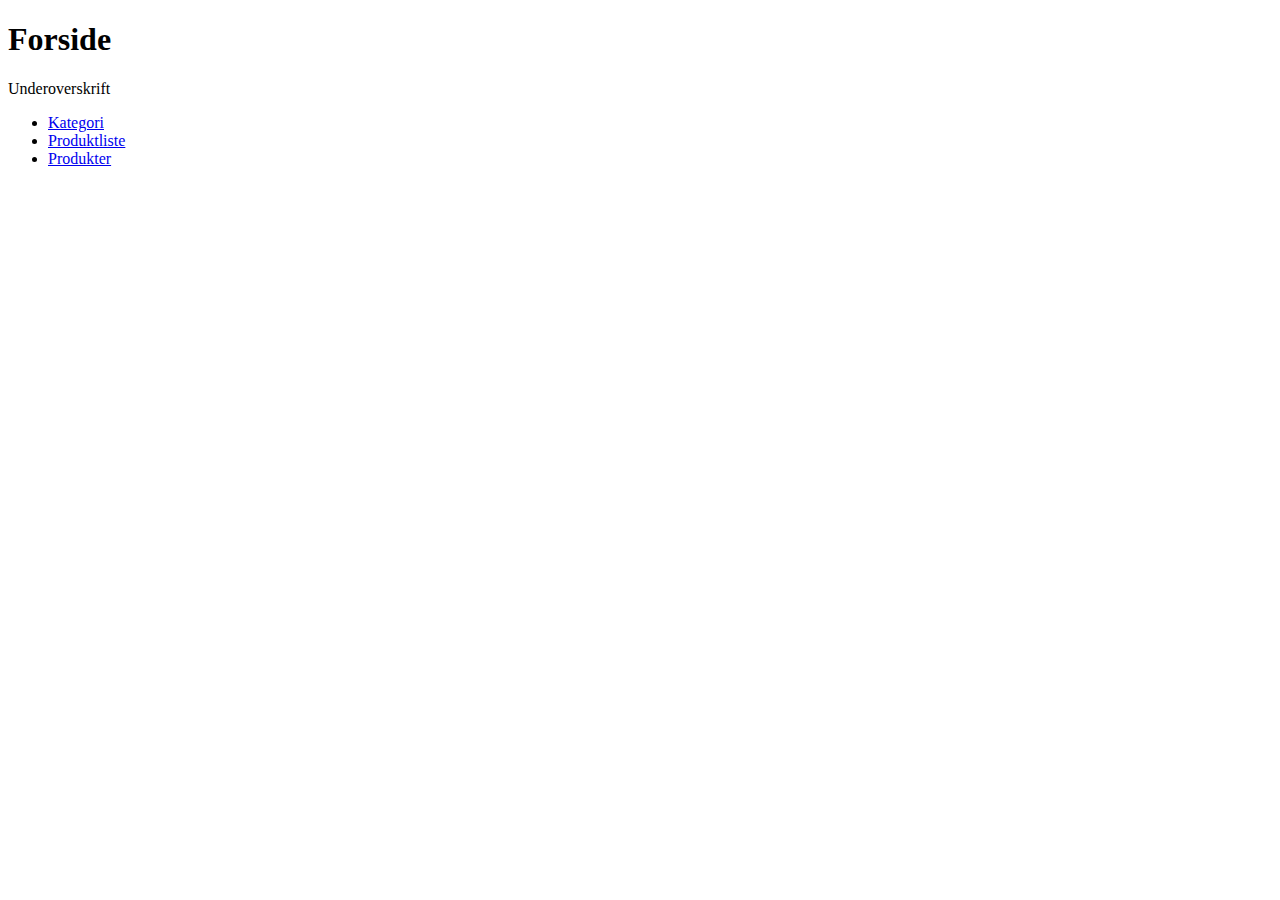
<file: index.html>
<!DOCTYPE html>
<html lang="en">

<head>
    <meta charset="UTF-8">
    <meta name="viewport" content="width=device-width, initial-scale=1.0">
    <title>Document</title>
</head>

<body>
    <main>
        <h1>Forside</h1>
        <p>Underoverskrift
        </p>
        <ul>
            <li><a href="kategori.html">Kategori</a></li>
            <li><a href="produktliste.html">Produktliste</a></li>
            <li><a href="produkt.html">Produkter</a></li>
        </ul>

    </main>
</body>

</html>
</file>
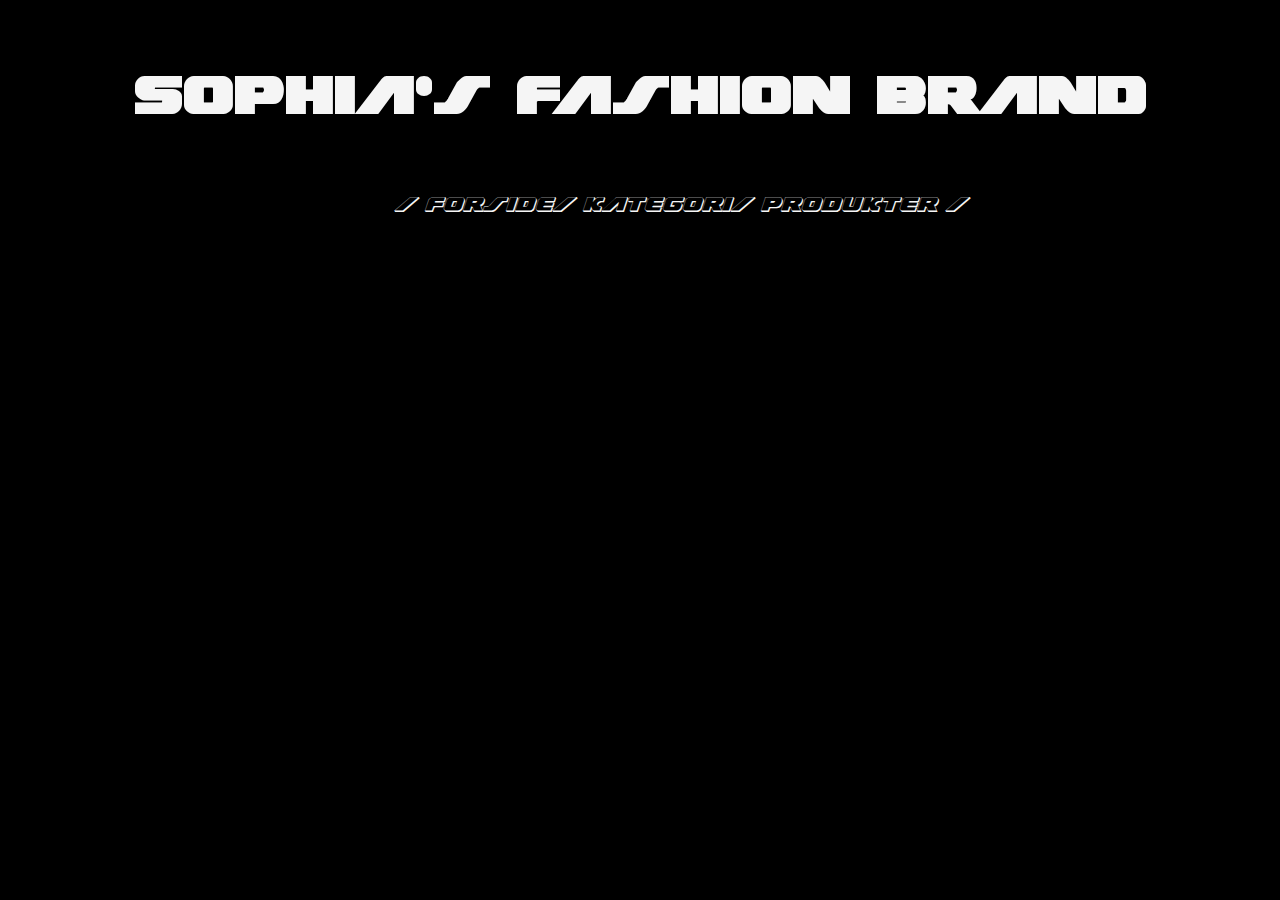
<file: kategori.html>
<!DOCTYPE html>
<html lang="en">

<head>
    <meta charset="UTF-8">
    <meta name="viewport" content="width=device-width, initial-scale=1.0">
    <title>Kategori</title>
    <link rel="stylesheet" href="style.css">
</head>

<body class="kategori">
    <header class="mainNav">
        <h1>Sophia's fashion brand</h1>
    </header>

    <div class="header">
        <ul>
            <li><a href="index.html">/ Forside </a></li>
            <li><a href="kategori.html"> / Kategori </a></li>
            <li><a href="produktliste.html"> / Produkter /</a></li>
        </ul>

    </div>

    <div class="liste">
        <section class="letterGroup">
            <ul></ul>
            <template>
                <li class="kategori_liste"><a href="produktliste.html"></a></li>
            </template>

        </section>
    </div>
    <!--
            <li><a href="produktliste.html">Forår</a></li>
                <li><a href="produktliste.html">Efterår</a></li>
                <li><a href="produktliste.html">Vinter</a></li> -->






    <script src="kategori.js"></script>


</body>

</html>
</file>
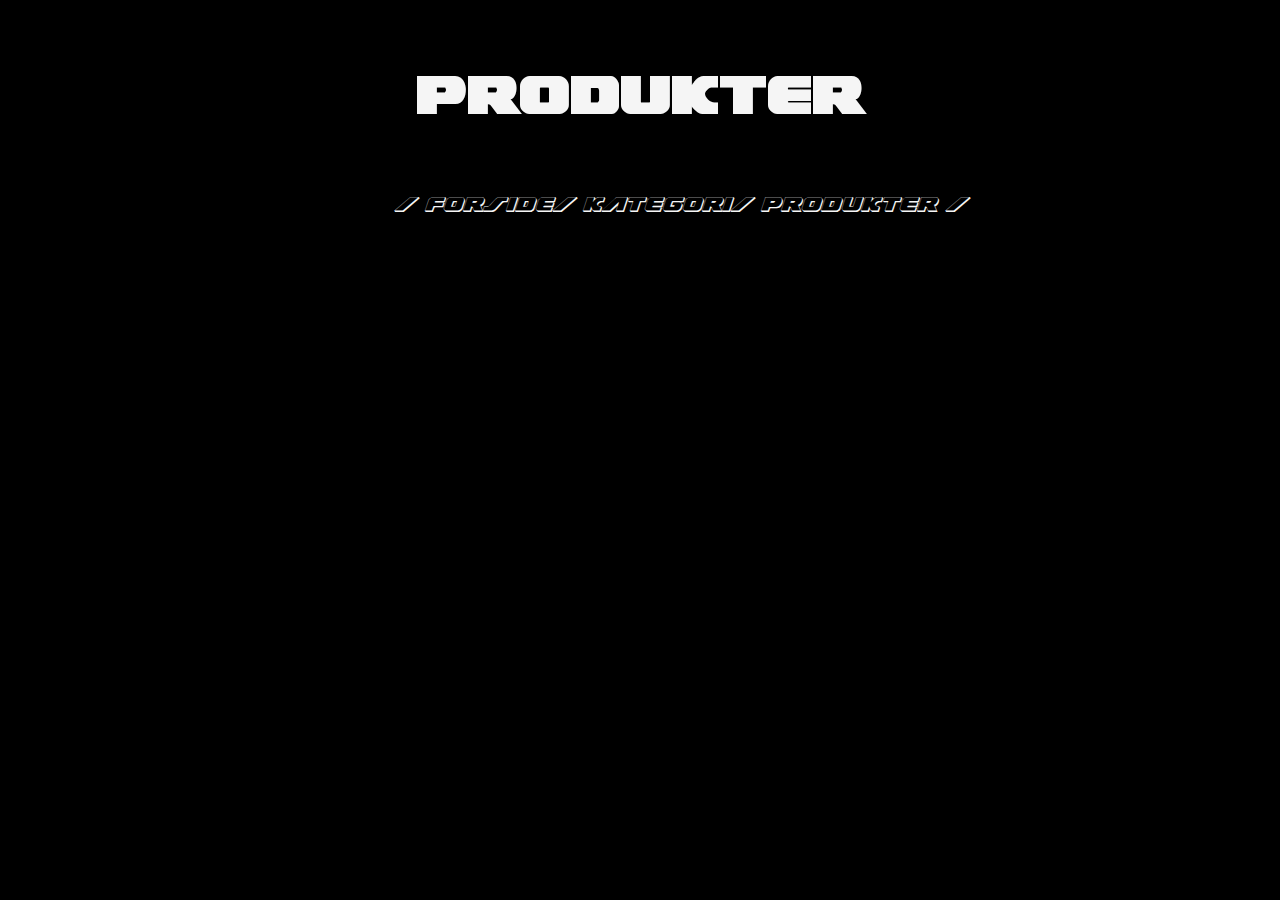
<file: produktliste.html>
<!DOCTYPE html>
<html lang="en">

<head>
    <meta charset="UTF-8">
    <meta name="viewport" content="width=device-width, initial-scale=1.0">
    <title>Produktliste</title>
    <link rel="stylesheet" href="style.css">
</head>

<body class="produktliste">
    <header class="mainNav">
        <h1>Produkter</h1>
    </header>

    <div class="header">
        <ul>
            <li><a href="index.html">/ Forside </a></li>
            <li><a href="kategori.html"> / Kategori </a></li>
            <li><a href="produktliste.html"> / Produkter /</a></li>
        </ul>

    </div>

    <main class="main">

        <template id="smallProductTemplate">
            <article class="smallProduct">


                <a class="onDiscount" href="produkt.html"><img class="img"
                        src="https://kea-alt-del.dk/t7/images/webp/1000/1163.webp" alt="taske"></a>

                <h3></h3>
                <p class="sale">
                    <span></span> Off
                </p>
                <p class="subtle"><span class="span_1"></span><span class="span_2"></span></p>
                <p class="product_price"> Price: <span></span> kr,-</p>
                <img src="" alt="" class="soldOut">
            </article>
        </template>
    </main>





    <script src="productliste.js"></script>

</body>

</html>
</file>
<file: style.css>
/******* site *******/

@font-face {
  font-family: font_1;
  src: url(fonts/federal-escort/federalescort.ttf);
}
@font-face {
  font-family: font_2;
  src: url(fonts/federal-escort/federalescort3dital.ttf);
}
h1 {
  font-family: font_1;
  font-size: 4rem;
  text-align: center;
}
h3 {
  font-family: font_1;
  font-size: 1.2rem;
}
body {
  padding: 0;
  font-weight: 400;
  line-height: 1.563;
  color: whitesmoke;
  background-color: black;
  margin-left: 7%;
  margin-right: 7%;
}
article {
  position: relative;
}

.header ul {
  display: flex;
  font-family: font_2;
  font-size: 1.5rem;
  margin-left: 24%;
  margin-bottom: 5%;
}
li:hover {
  transform: scale(1.2);
}

/******* kategori *******/

.liste ul {
  display: grid;
  grid-template-columns: 1fr 1fr;
  grid-template-rows: 1fr 1fr;
  text-align: center;
}
li,
ul {
  color: whitesmoke;
  list-style-type: none;
}
li a {
  color: whitesmoke;
  text-decoration: none;
}
.liste li {
  font-family: font_2;
  font-size: 1.5rem;
  padding: 10%;
}
.kategori_liste {
  font-family: font_1;
}

/******* produktliste *******/

.main {
  display: grid;
  grid-template-columns: 1fr 1fr 1fr 1fr;
  grid-template-columns: 1fr 1fr 1fr 1fr;
  gap: 6%;
}
.main img {
  width: 100%;
  height: auto;
  align-items: center;
}
p {
  font-family: font_1;
  font-size: 1rem;
}
.sale {
  font-family: font_1;
  color: red;
}
/******* produkt *******/

.buy img {
  width: 40%;
  margin-left: 34%;
}
.singleproduct img {
  width: 70%;
  margin-left: 20%;
}
.h2_product {
  font-size: 3rem;
  font-family: font_1;
  margin-left: 20%;
}
.singleproduct_2 {
  display: grid;
  grid-template-columns: 1fr 1fr;
  margin-left: 15%;
}
.soldout_css {
  font-size: 2rem;
  color: red;
  font-family: font_2;
}

@media (max-width: 800px) {
  h1 {
    font-size: 2.5rem;
  }
  h2 {
    font-size: 1rem;
  }
  .header ul {
    font-size: 1rem;
    margin-left: 1%;
    margin-bottom: 8%;
    margin-top: 12%;
    margin-right: 0%;
  }
  li:hover {
    transform: scale(1.2);
  }

  .liste ul {
    margin-right: 0%;
    gap: 30%;
    margin-top: 15%;
  }
  p {
    font-family: font_1;
    font-size: 0.7rem;
  }

  .buy img {
    width: 70%;
    margin-left: 27%;
  }

  .liste ul {
    margin-right: 50%;
    padding: 0;
  }
  .main {
    display: grid;
    grid-template-columns: 1fr 1fr;
    gap: 3%;
  }
  .singleproduct img {
    width: 100%;
    margin-left: 5%;
  }
  .h2_product {
    font-size: 1.5rem;
    font-family: font_1;
    margin-left: 15%;
  }
  .singleproduct_2 {
    display: grid;
    margin-left: 0%;
    margin-top: 7%;
  }
  .price {
    margin-left: 20%;
  }
  .discount {
    margin-left: 20%;
  }
  .newProductId {
    margin-left: 20%;
  }
  .soldout_css {
    font-size: 1.5rem;
    color: red;
    font-family: font_2;
    margin-left: 20%;
  }
}
</file>
